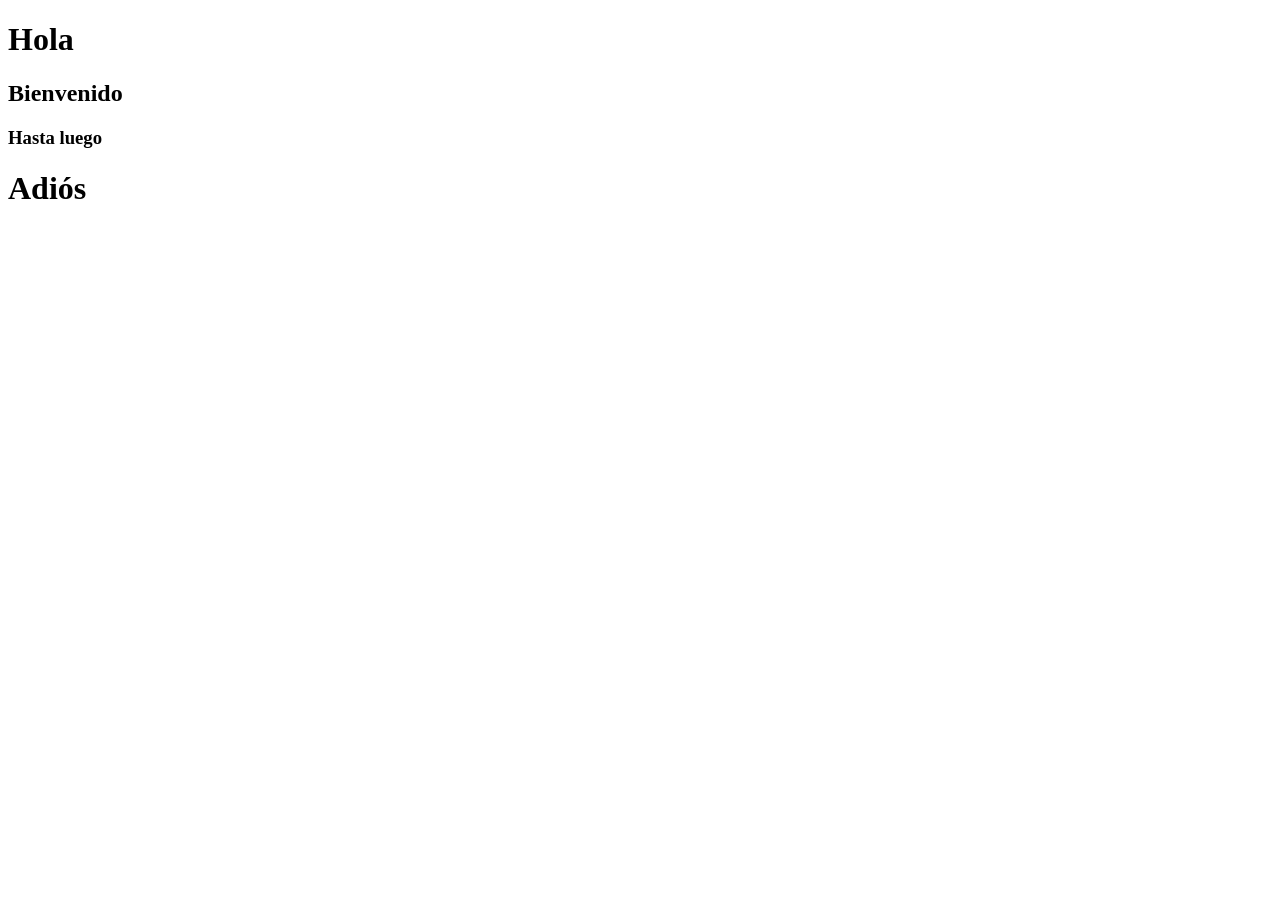
<file: index.html>
<!DOCTYPE html>
<html lang="en">
  <head>
    <meta charset="UTF-8" />
    <meta name="viewport" content="width=device-width, initial-scale=1.0" />
    <title>Test</title>
  </head>
  <body>
    <h1>Hola</h1>
    <h2>Bienvenido</h2>
    <h3>Hasta luego</h3>
    <h1>Adiós</h1>
  </body>
</html>
</file>
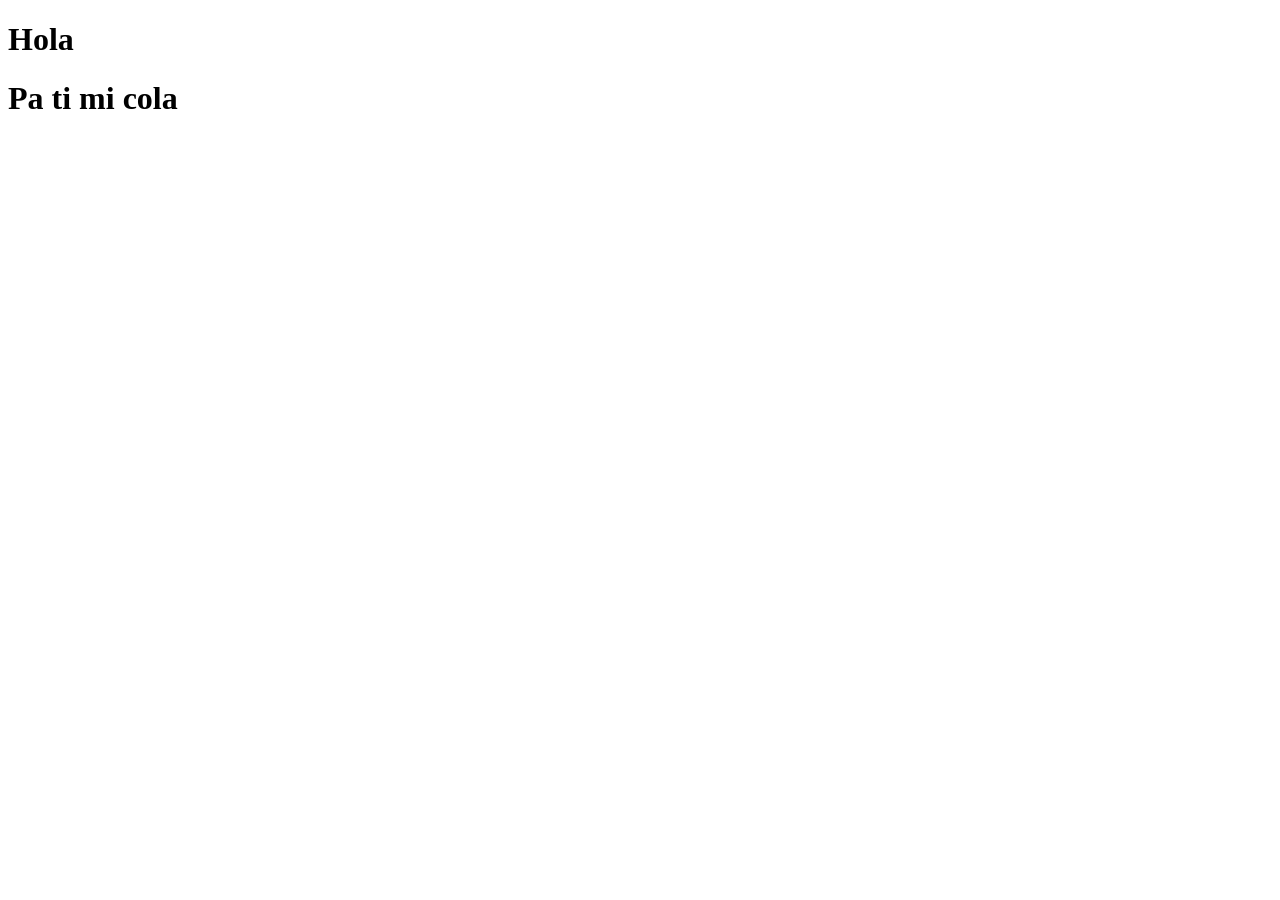
<file: web/index.html>
<!DOCTYPE html>
<html lang="en">
<head>
    <meta charset="UTF-8">
    <meta name="viewport" content="width=device-width, initial-scale=1.0">
    <title>Document</title>
</head>
<body>
    <h1>Hola</h1>
    <h1>Pa ti mi cola</h1>
</body>
</html>
</file>
